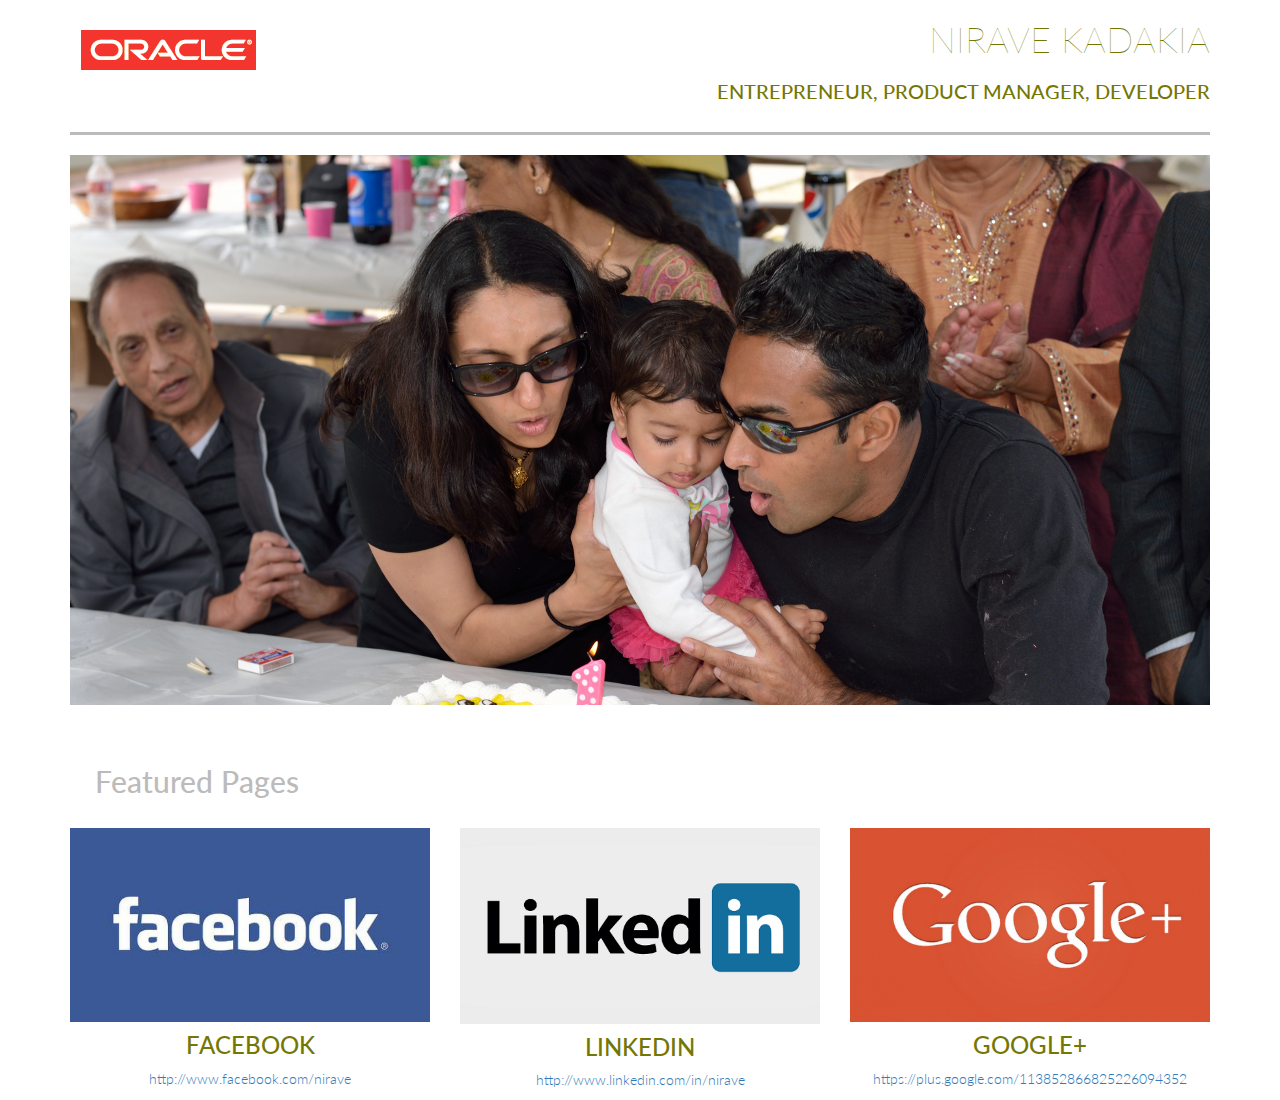
<file: index.html>
<!DOCTYPE html>
<html lang="en">
    <head>
        <meta charset="utf-8">
        <meta http-equiv="X-UA-Compatible" content="IE=edge">
        <meta name="viewport" content="width=device-width, initial-scale=1">
        <title>Nirave Kadakia's Page</title>
        <link href="http://fonts.googleapis.com/css?family=Lato:300" rel="stylesheet">
        <link rel="stylesheet" href="css/bootstrap.css">
        <link rel="stylesheet" href="css/styles.css">	
    </head>
    <body>
        <div class="container">
            <header>
                <div class="row">
                    <div class="col-md-6">
                        <img class="img-responsive" src="images/oracle.png" alt="Oracle Logo">
                    </div>
                    <div class="col-md-6 text-uppercase text-right">
                        <h1 class="text-thin">Nirave Kadakia</h1>
                        <h3 class="decrease-size">Entrepreneur, Product Manager, Developer</h3>
                    </div>
                </div>
                <div class="row">
                    <div class="col-md-12">
                        <hr>
                    </div>
                </div>
            </header>
            <figure>
                <div class="row">
                    <div class="col-md-12">
                        <img class="img-responsive" src="images/nirave_family.jpg" alt="Nirave and Family">
                    </div>
                </div>
            </figure>
            <article>
                <div class="row increase-margin">
                    <div class="col-md-12">
                        <h2 class="text-muted">Featured Pages</h2>
                    </div>
                </div>
                <div class="row text-center">
                    <div class="col-md-4">
                        <img class="img-responsive" src="images/facebook.png" alt="Facebook">
                        <h3 class="text-uppercase increase-text-size">Facebook</h3>
                        <p><a href="http://www.facebook.com/nirave">http://www.facebook.com/nirave</a></p>
                    </div>
                    <div class="col-md-4">
                        <img class="img-responsive" src="images/linkedin.png" alt="LinkedIn">
                        <h3 class="text-uppercase increase-text-size">LinkedIn</h3>
                        <p><a href="http://www.linkedin.com/in/nirave">http://www.linkedin.com/in/nirave</a></p>
                    </div>
                    <div class="col-md-4">
                        <img class="img-responsive" src="images/google_plus.png" alt="Google+">
                        <h3 class="text-uppercase increase-text-size">Google+</h3>
                        <p><a href="https://plus.google.com/113852866825226094352">https://plus.google.com/113852866825226094352</a></p>
                    </div>
                </div>
            </article>
        </div>
    </body>
</html>
</file>
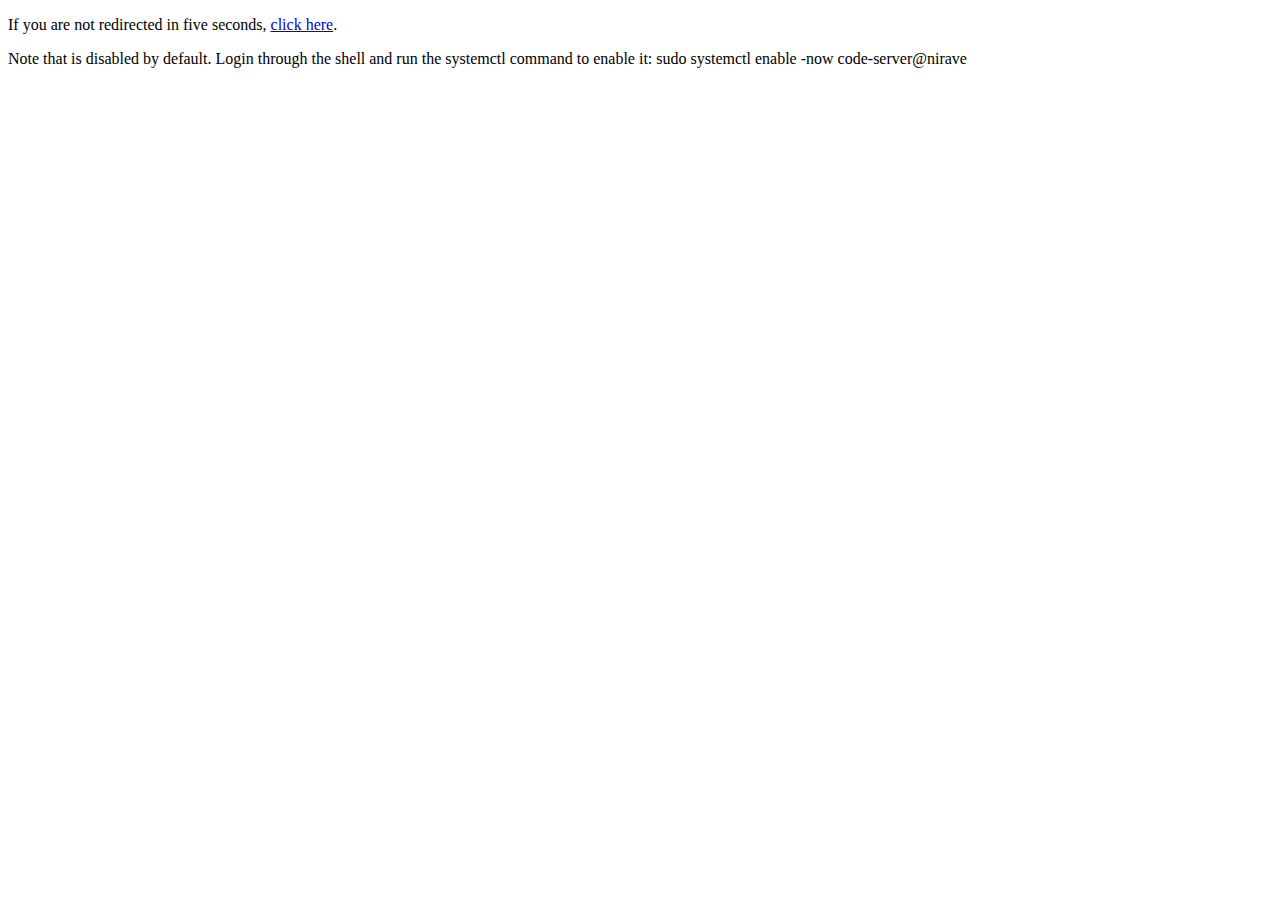
<file: code.html>
<!DOCTYPE html>
<html lang="en">
    <head>
    <meta http-equiv="refresh" content="5; URL=https://35.230.47.136:8080/" />
    </head>
    <body>
        <p>If you are not redirected in five seconds, <a href="https://35.230.47.136:8080/">click here</a>.</p>
        <p>Note that is disabled by default.  Login through the shell and run the systemctl command to enable it: sudo systemctl enable -now code-server@nirave </p>
    </body>
</html>
</file>
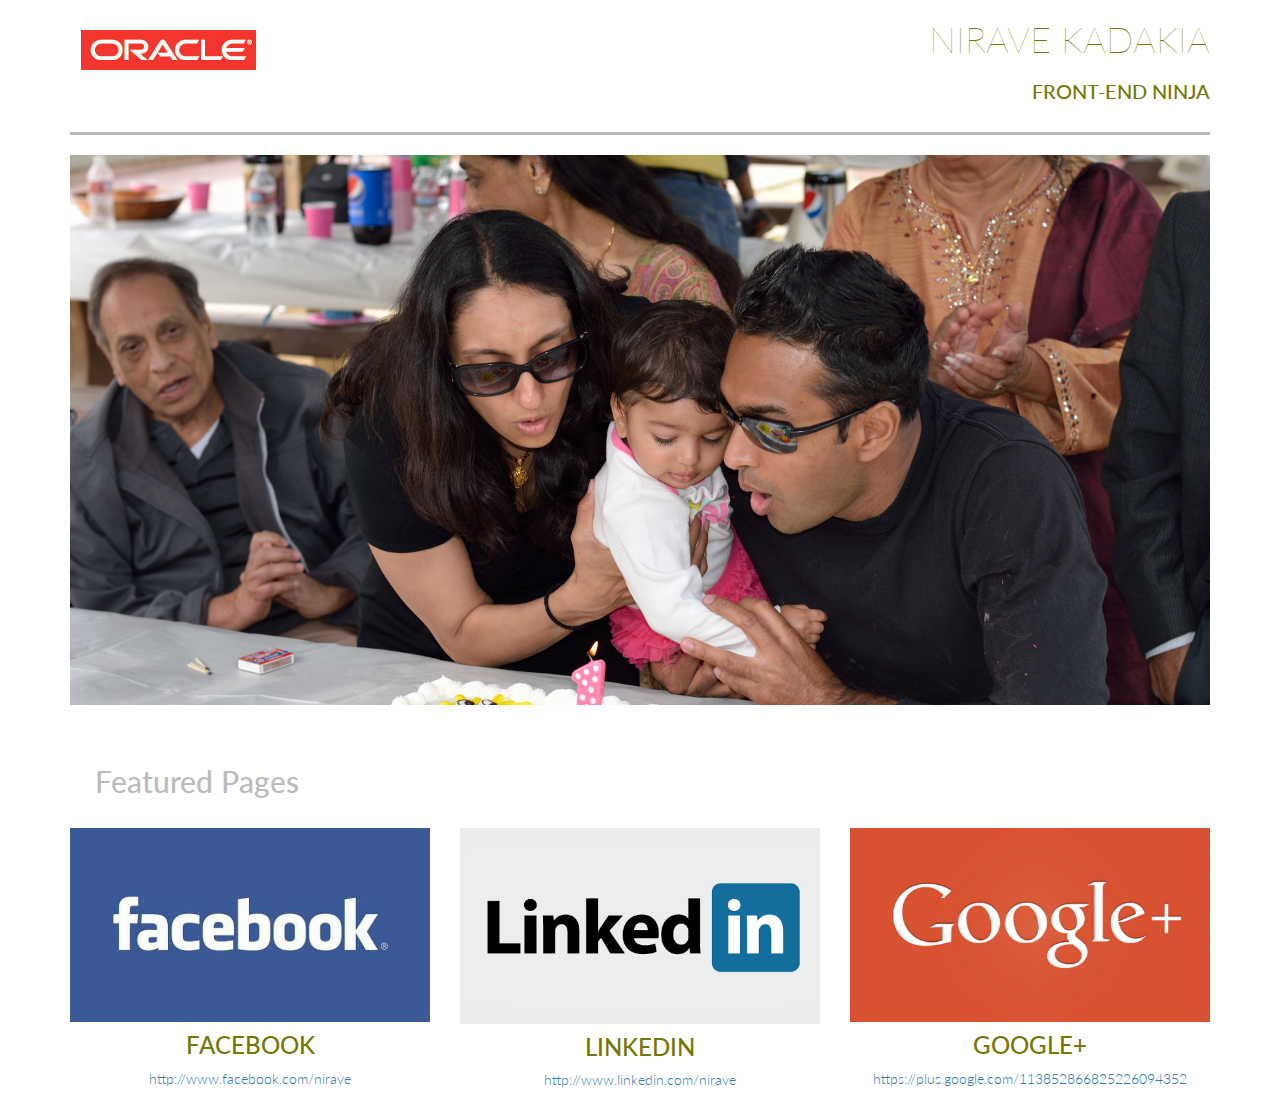
<file: nirave.html>
<!DOCTYPE html>
<html lang="en">
    <head>
        <meta charset="utf-8">
        <meta http-equiv="X-UA-Compatible" content="IE=edge">
        <meta name="viewport" content="width=device-width, initial-scale=1">
        <title>Nirave Kadakia's Page</title>
        <link href="http://fonts.googleapis.com/css?family=Lato:300" rel="stylesheet">
        <link rel="stylesheet" href="css/bootstrap.css">
        <link rel="stylesheet" href="css/styles.css">	
    </head>
    <body>
        <div class="container">
            <header>
                <div class="row">
                    <div class="col-md-6">
                        <img class="img-responsive" src="images/oracle.png" alt="Oracle Logo">
                    </div>
                    <div class="col-md-6 text-uppercase text-right">
                        <h1 class="text-thin">Nirave Kadakia</h1>
                        <h3 class="decrease-size">Front-end Ninja</h3>
                    </div>
                </div>
                <div class="row">
                    <div class="col-md-12">
                        <hr>
                    </div>
                </div>
            </header>
            <figure>
                <div class="row">
                    <div class="col-md-12">
                        <img class="img-responsive" src="images/nirave_family.jpg" alt="Nirave and Family">
                    </div>
                </div>
            </figure>
            <article>
                <div class="row increase-margin">
                    <div class="col-md-12">
                        <h2 class="text-muted">Featured Pages</h2>
                    </div>
                </div>
                <div class="row text-center">
                    <div class="col-md-4">
                        <img class="img-responsive" src="images/facebook.png" alt="Facebook">
                        <h3 class="text-uppercase increase-text-size">Facebook</h3>
                        <p><a href="http://www.facebook.com/nirave">http://www.facebook.com/nirave</a></p>
                    </div>
                    <div class="col-md-4">
                        <img class="img-responsive" src="images/linkedin.png" alt="LinkedIn">
                        <h3 class="text-uppercase increase-text-size">LinkedIn</h3>
                        <p><a href="http://www.linkedin.com">http://www.linkedin.com/nirave</a></p>
                    </div>
                    <div class="col-md-4">
                        <img class="img-responsive" src="images/google_plus.png" alt="Google+">
                        <h3 class="text-uppercase increase-text-size">Google+</h3>
                        <p><a href="https://plus.google.com/113852866825226094352">https://plus.google.com/113852866825226094352</a></p>
                    </div>
                </div>
            </article>
        </div>
    </body>
</html>
</file>
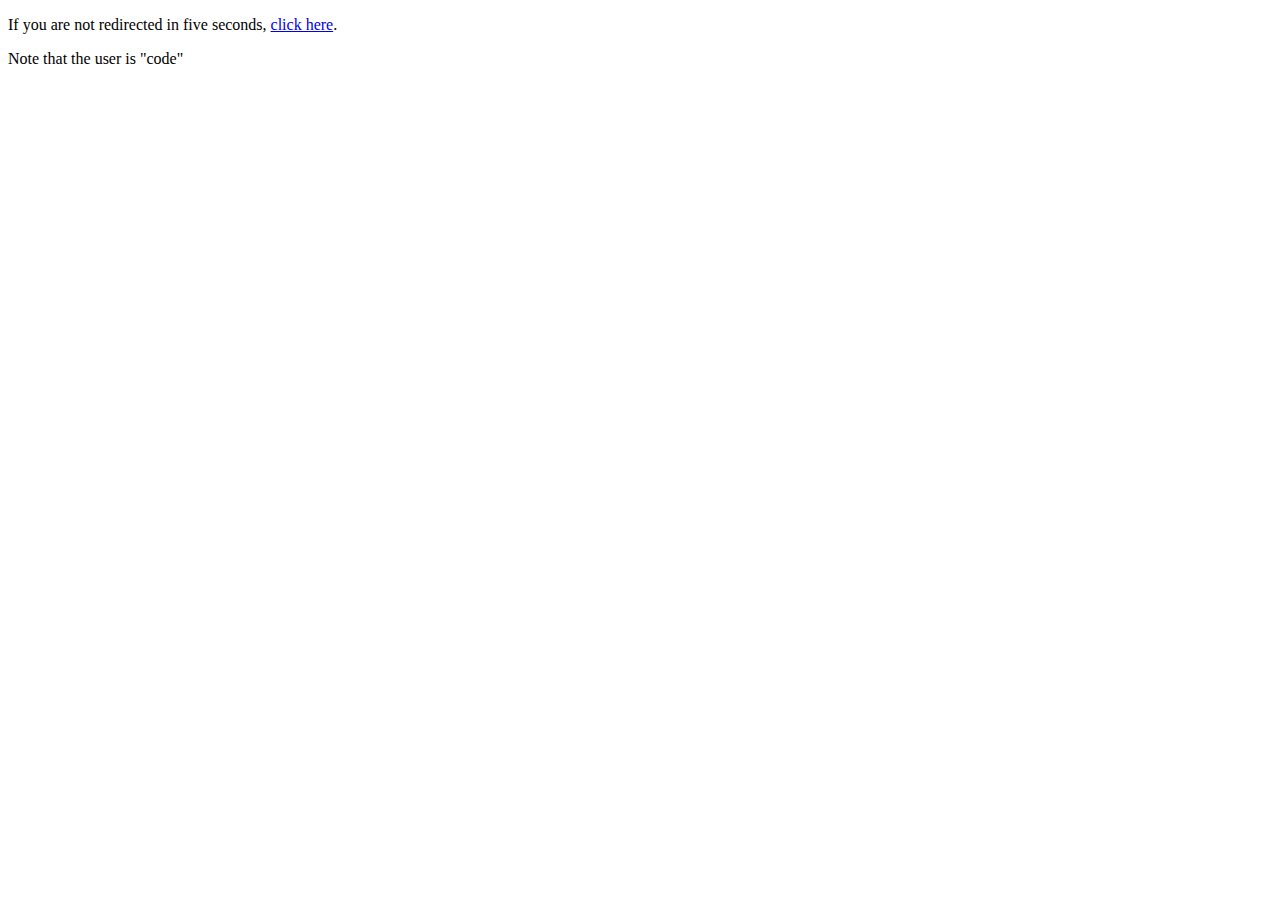
<file: shell.html>
<!DOCTYPE html>
<html lang="en">
    <head>
    <meta http-equiv="refresh" content="5; URL=https://35.230.47.136:4200/" />
    </head>
    <body>
        <p>If you are not redirected in five seconds, <a href="https://35.230.47.136:4200/">click here</a>.</p>
        <p>Note that the user is "code"</p>
    </body>
</html>
</file>
<file: css/styles.css>
body {
    font-family: "Lato", sans-serif;
    color: #747704;
    font-weight: 300;
}

.text-muted {
    color: #bcbbbb;
}

.text-thin {
    font-weight: 100;
}

hr {
    border-top: 3px solid #bcbbbb;
}

.increase-margin {
    margin: 40px 20px 20px 10px;
}

.decrease-size {
    font-size: 20px;
}

.increase-text-size {
    font-weight: 500;
    margin-top: 10px;
}
</file>
